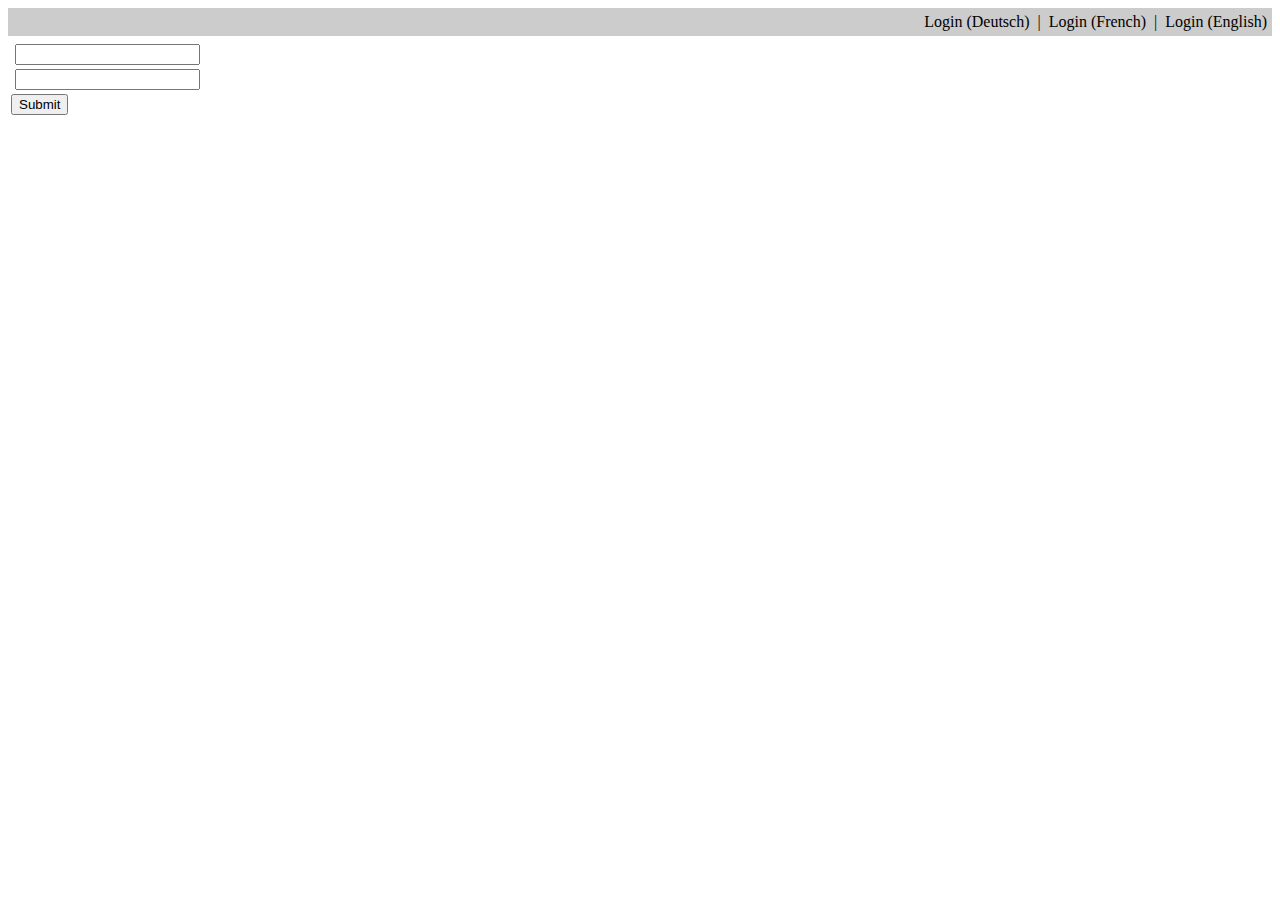
<file: target/classes/templates/login2.html>
<!DOCTYPE HTML>
<html xmlns:th="http://www.thymeleaf.org">
   <head>
      <meta charset="UTF-8">
      <title th:utext="#{label.title}"></title>
      <link rel="stylesheet" type="text/css" th:href="@{/css/style.css}"/>
   </head>
   <body>
      <div style="text-align: right;padding:5px;margin:5px 0px;background:#ccc;">
         <a th:href="@{/de/login2}">Login (Deutsch)</a>
         &nbsp;|&nbsp;
         <a th:href="@{/fr/login2}">Login (French)</a>
         &nbsp;|&nbsp;
         <a th:href="@{/en/login2}">Login (English)</a>
      </div>
      <form method="post" action="">
         <table>
            <tr>
               <td>
                  <strong th:utext="#{label.userName}"></strong>
               </td>
               <td><input name="userName" /></td>
            </tr>
            <tr>
               <td>
                  <strong  th:utext="#{label.password}"></strong>
               </td>
               <td><input name="password" /></td>
            </tr>
            <tr>
               <td colspan="2">
                  <input type="submit" th:value="#{label.submit}" />
               </td>
            </tr>
         </table>
      </form>
   </body>
</html>
</file>
